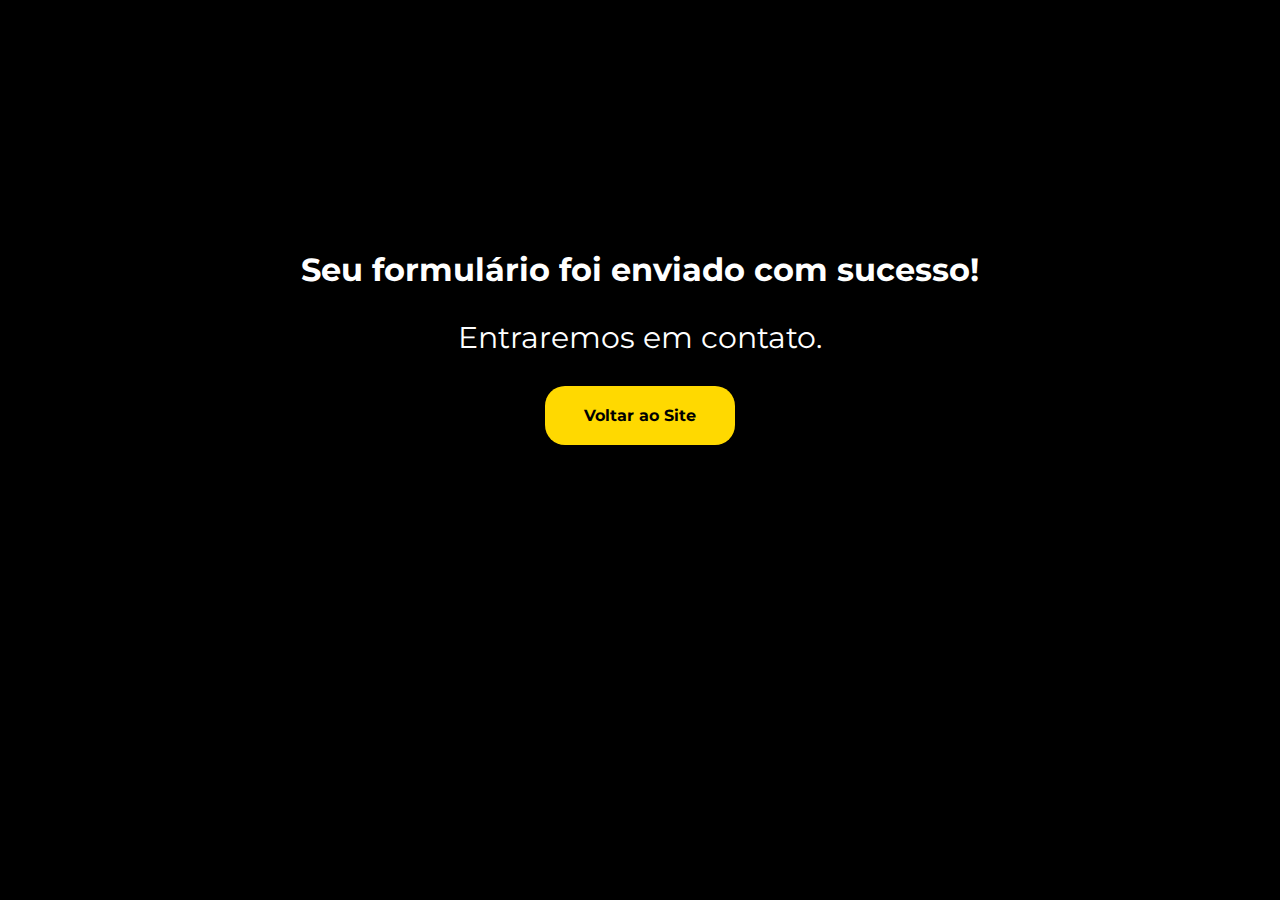
<file: cliente/formulario.html>
<!DOCTYPE html>
<html lang="pt-br">
<head>
    <meta charset="UTF-8">
    <meta http-equiv="X-UA-Compatible" content="IE=edge">
    <meta name="viewport" content="width=device-width, initial-scale=1.0">
    <link rel="shortcut icon" href="../images/favicon.ico" type="image/x-icon">
    <title>Formulário Enviado</title>
</head>
<body>
    <h1>Seu formulário foi enviado com sucesso!</h1>
    <p>Entraremos em contato.</p>
    <a href="../">Voltar ao Site</a>
    <style>
        @import url('https://fonts.googleapis.com/css2?family=Montserrat:wght@400;500&display=swap');

        *{
            margin: 0;
            padding: 0;
        }

        html{
            scroll-behavior: smooth;
        }

        ::-webkit-scrollbar{
            width: 5px;
        }

        ::-webkit-scrollbar-thumb{
            background-color: #000;
            border-radius: 5px;
        }

        body{
            margin-top: 250px;
            text-align: center;
            display: flex;
            flex-direction: column;
            align-items: center;
            justify-content: center;
            height: 100%;
            background-color: #000;
            color: #fff;
            font-family: 'Montserrat', sans-serif;
            -webkit-font-smoothing:antialiased;
        }

        h1{
            margin-bottom: 30px;
        }
        p{
            font-size: 30px;
            margin-bottom: 30px;
        }
        a{
            color: #000;
            background-color: rgb(255, 217, 0);
            padding: 20px;
            width: 150px;
            text-decoration: none;
            font-size: 100%;
            font-weight: bold;
            border-radius: 20px;
        }

    </style>
</body>
</html>
</file>
